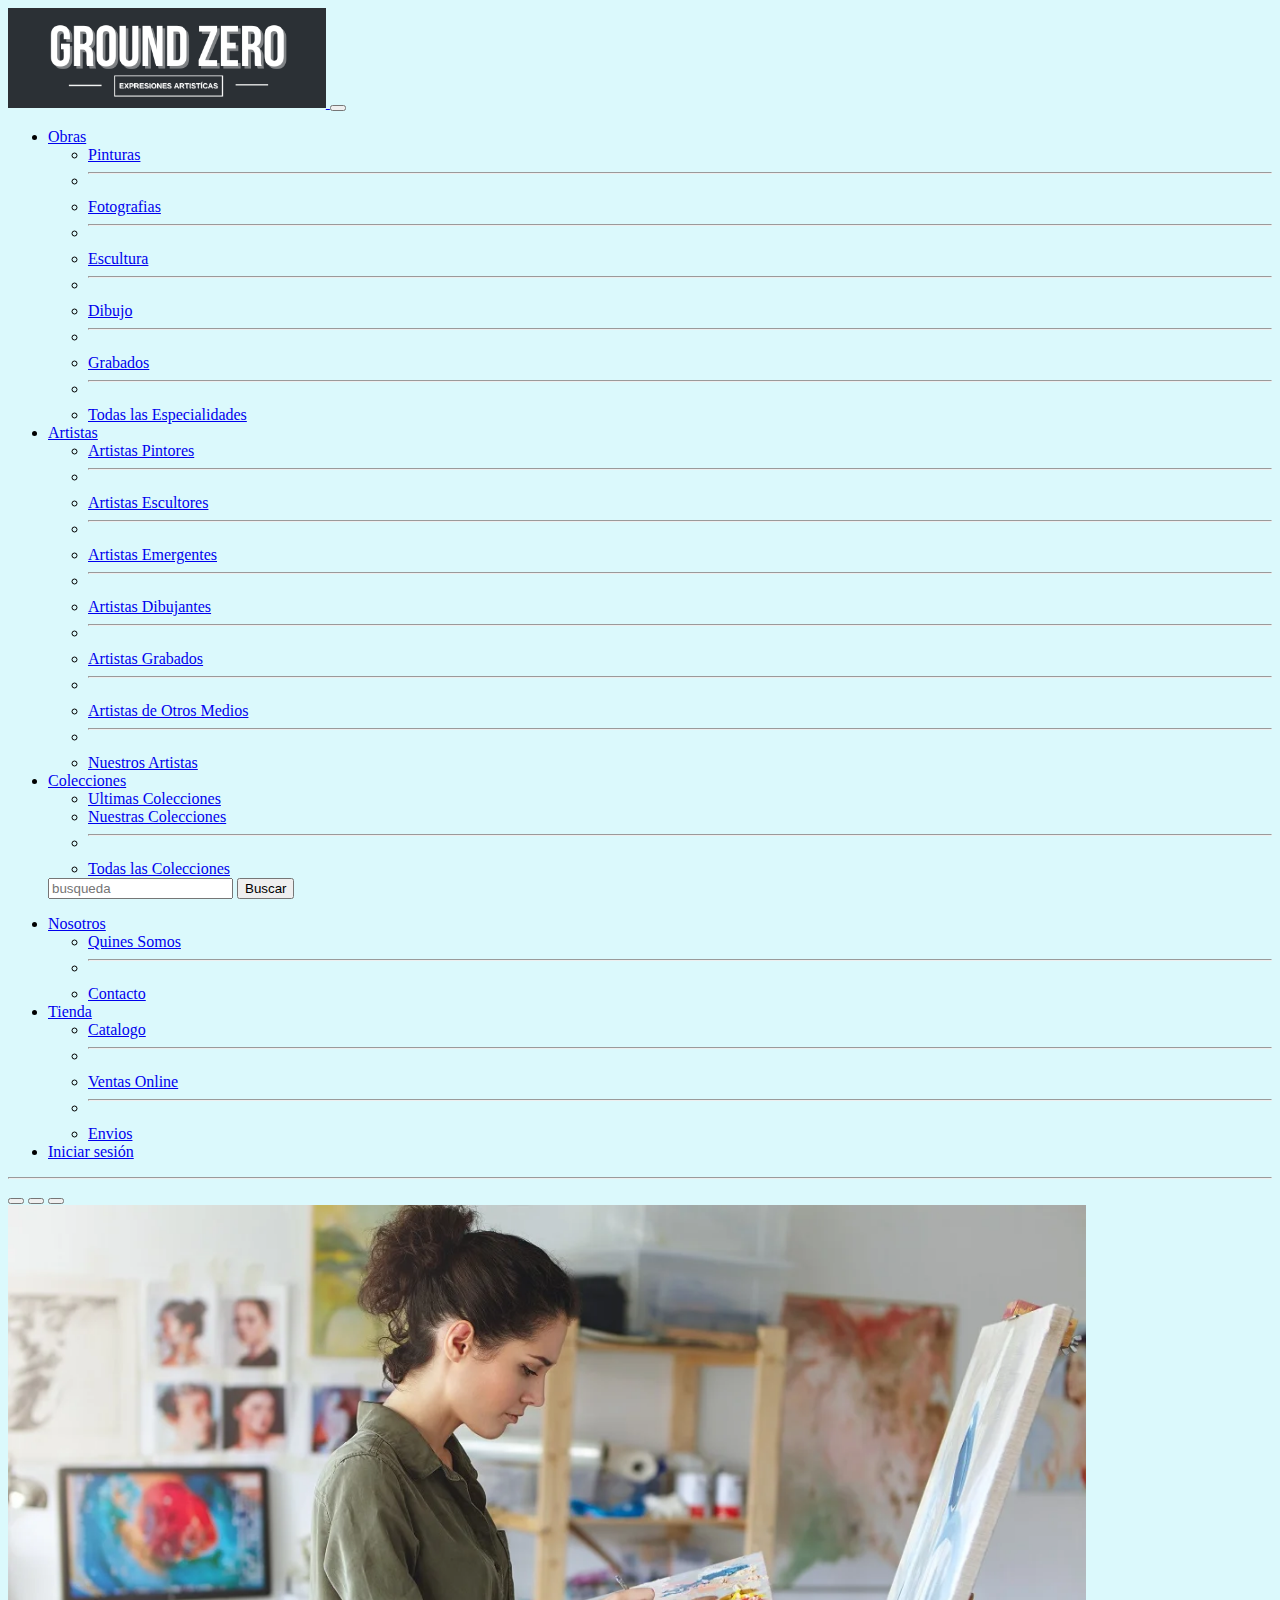
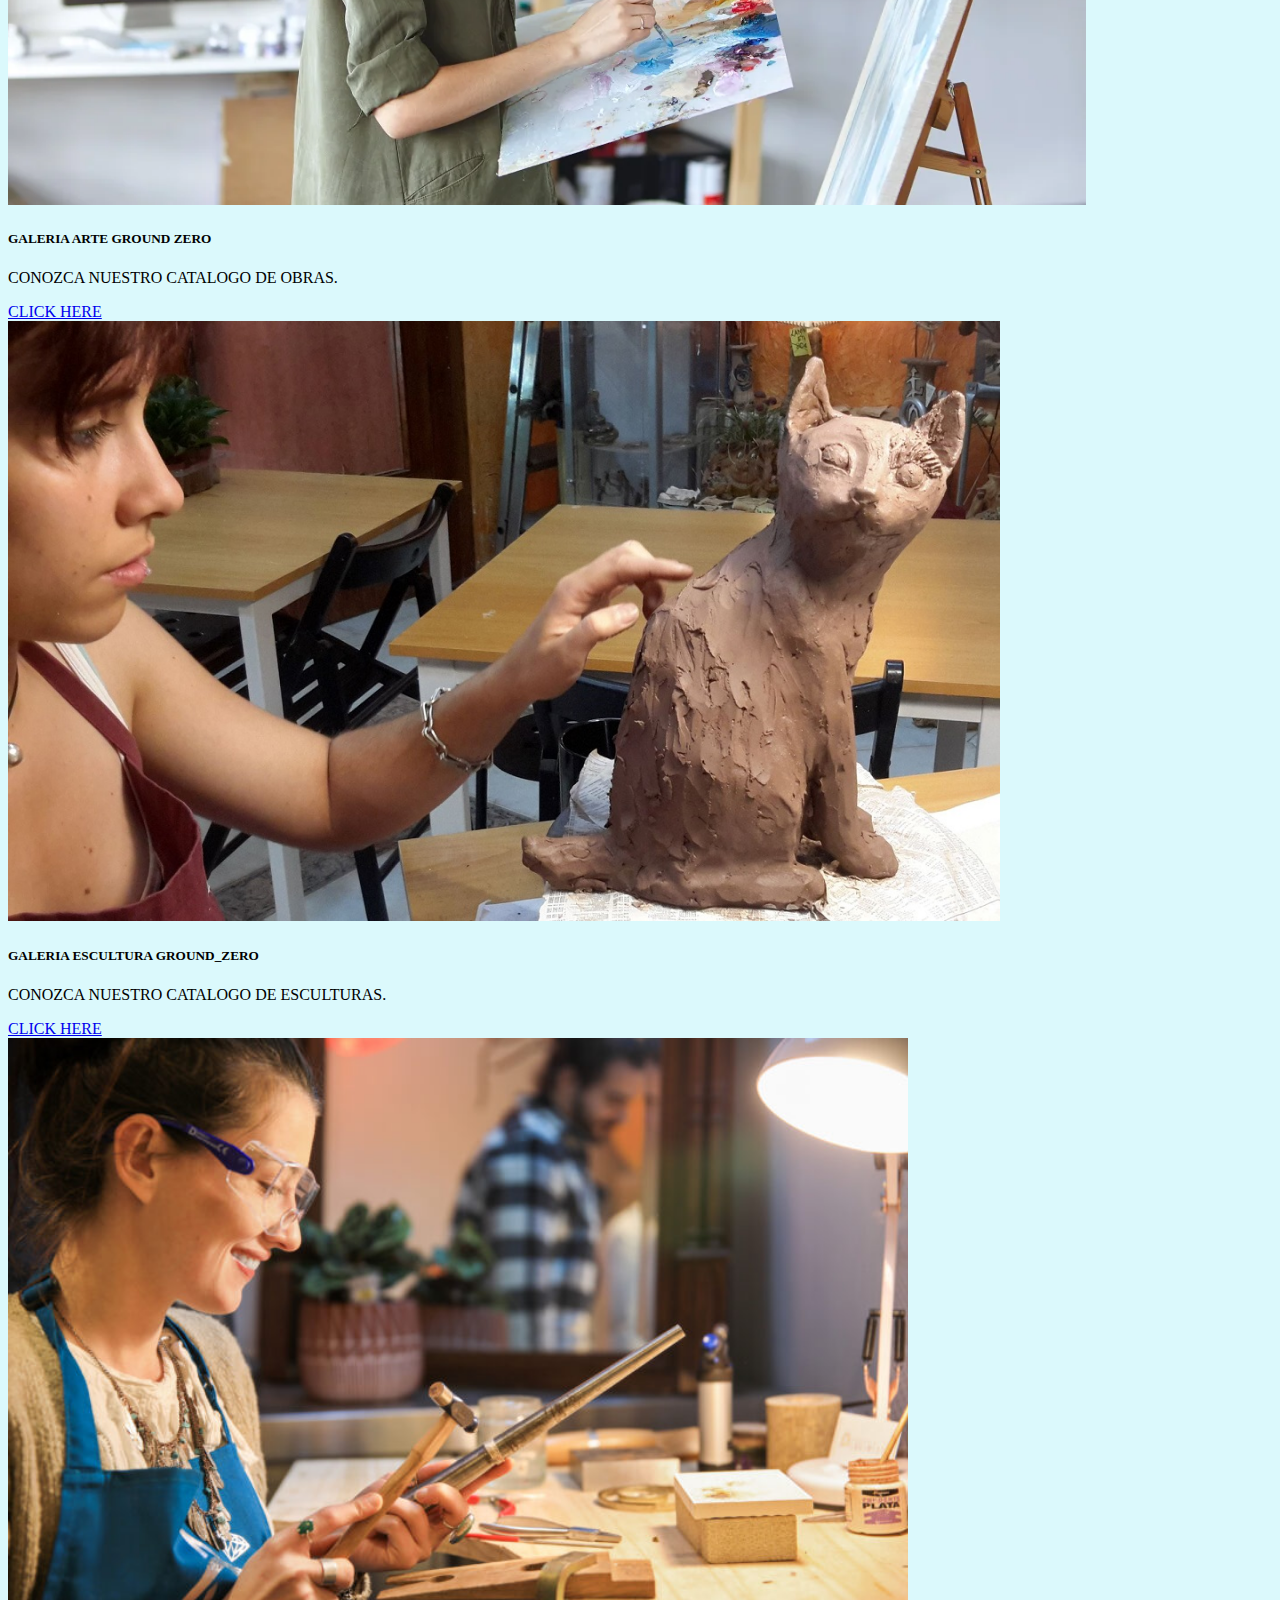
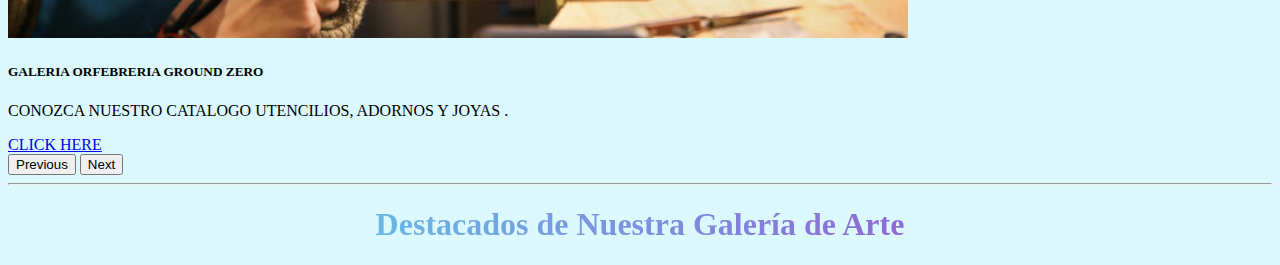
<file: index.html>
<!DOCTYPE html>
<html lang="es">
<head>
    <meta charset="UTF-8">
    <meta http-equiv="X-UA-Compatible" content="IE=edge">
    <meta name="viewport" content="width=device-width, initial-scale=1.0">
    <link href="https://cdn.jsdelivr.net/npm/bootstrap@5.3.0-alpha2/dist/css/bootstrap.min.css" rel="stylesheet"
        integrity="sha384-aFq/bzH65dt+w6FI2ooMVUpc+21e0SRygnTpmBvdBgSdnuTN7QbdgL+OapgHtvPp" crossorigin="anonymous">
        <link rel="stylesheet" href="./assets/Css/style.css">

    <title>Ground zero</title>
</head>

<body>
    <nav class="navbar navbar-expand-lg bg-body-tertiary" data-bs-theme="dark">
        <div class="container-fluid">
          <a class="navbar-brand" href="#">
            <img src="assets/img/GROUNDZERO.png" alt="" height="100px">
          </a>
          <button class="navbar-toggler" type="button" data-bs-toggle="collapse" data-bs-target="#navbarSupportedContent" aria-controls="navbarSupportedContent" aria-expanded="false" aria-label="Toggle navigation">
            <span class="navbar-toggler-icon"></span>
          </button>
          <div class="collapse navbar-collapse" id="navbarSupportedContent">
            <ul class="navbar-nav me-auto mb-2 mb-lg-0">
                <li class="nav-item dropdown">
                    <a class="nav-link dropdown-toggle" href="#" role="button" data-bs-toggle="dropdown" aria-expanded="false">
                      Obras
                    </a>
                    <ul class="dropdown-menu">
                      <li><a class="dropdown-item" href="#">Pinturas</a></li>
                      <li><hr class="dropdown-divider"></li>
                      <li><a class="dropdown-item" href="#">Fotografias</a></li>
                      <li><hr class="dropdown-divider"></li>
                      <li><a class="dropdown-item" href="#">Escultura</a></li>
                      <li><hr class="dropdown-divider"></li>
                      <li><a class="dropdown-item" href="#">Dibujo</a></li>
                      <li><hr class="dropdown-divider"></li>
                      <li><a class="dropdown-item" href="#">Grabados</a></li>
                      <li><hr class="dropdown-divider"></li>
                      <li><a class="dropdown-item" href="#">Todas las Especialidades </a></li>
                    </ul>
                  </li>
          
                  <li class="nav-item dropdown">
                    <a class="nav-link dropdown-toggle" href="#" role="button" data-bs-toggle="dropdown" aria-expanded="false">
                      Artistas
                    </a>
                    <ul class="dropdown-menu">
                      <li><a class="dropdown-item" href="#">Artistas Pintores</a></li>
                      <li><hr class="dropdown-divider"></li>
                      <li><a class="dropdown-item" href="#">Artistas Escultores</a></li>
                      <li><hr class="dropdown-divider"></li>
                      <li><a class="dropdown-item" href="#">Artistas Emergentes</a></li>
                      <li><hr class="dropdown-divider"></li>
                      <li><a class="dropdown-item" href="#">Artistas Dibujantes</a></li>
                      <li><hr class="dropdown-divider"></li>
                      <li><a class="dropdown-item" href="#">Artistas Grabados</a></li>
                      <li><hr class="dropdown-divider"></li>
                      <li><a class="dropdown-item" href="#">Artistas de Otros Medios</a></li>
                      <li><hr class="dropdown-divider"></li>
                      <li><a class="dropdown-item" href="#">Nuestros Artistas</a></li>
                      
                    </ul>
                  </li>
          
                  <li class="medio dropdown">
                    <a class="nav-link dropdown-toggle" href="#" role="button" data-bs-toggle="dropdown" aria-expanded="false">
                      Colecciones
                    </a>
                    <ul class="dropdown-menu">
                      <li><a class="dropdown-item" href="#">Ultimas Colecciones</a></li>
                      <li><a class="dropdown-item" href="#">Nuestras Colecciones</a></li>
                      <li><hr class="dropdown-divider"></li>
                      <li><a class="dropdown-item" href="#">Todas las Colecciones</a></li>
                    </ul>
                  </li>
                  <form class="d-flex" role="buscar">
                    <input class="form-control me-2" type="search" placeholder="busqueda" aria-label="Search">
                    <button class="btn btn-outline-success" type="submit">Buscar</button>
                  </form>
          
            </ul>
            <ul class="navbar-nav ml-auto mb-2 mb-lg-0">
                <li class="medio dropdown">
                    <a class="nav-link dropdown-toggle" href="#" role="button" data-bs-toggle="dropdown" aria-expanded="false">
                      Nosotros
                    </a>
                    <ul class="dropdown-menu">
                      <li><a class="dropdown-item" href="#">Quines Somos</a></li>
                      <li><hr class="dropdown-divider"></li>
                      <li><a class="dropdown-item" href="#">Contacto</a></li>
                    </ul>
                  </li>
                  <li class="medio dropdown">
                    <a class="nav-link dropdown-toggle" href="#" role="button" data-bs-toggle="dropdown" aria-expanded="false">
                       Tienda
                    </a>
                    <ul class="dropdown-menu">
                      <li><a class="dropdown-item" href="#">Catalogo</a></li>
                      <li><hr class="dropdown-divider"></li>
                      <li><a class="dropdown-item" href="#">Ventas Online</a></li>
                      <li><hr class="dropdown-divider"></li>
                      <li><a class="dropdown-item" href="#">Envios</a></li>
                    </ul>
                  </li>
                  <li class="nav-item">
                    <a class="nav-link" href="iniciosession.html">Iniciar sesión</a>
                  </li>
              </ul>
          </div>
        </div>
      </nav>
      <hr>
      <div id="carouselExampleDark" class="carousel carousel-dark slide">
        <div class="carousel-indicators">
          <button type="button" data-bs-target="#carouselExampleDark" data-bs-slide-to="0" class="active" aria-current="true" aria-label="Slide 1"></button>
          <button type="button" data-bs-target="#carouselExampleDark" data-bs-slide-to="1" aria-label="Slide 2"></button>
          <button type="button" data-bs-target="#carouselExampleDark" data-bs-slide-to="2" aria-label="Slide 3"></button>
        </div>
        <div class="carousel-inner">
          <div class="carousel-item active" data-bs-interval="10000">
            <img src="assets/img/Redes-sociales-para-artistas-6.webp" class="d-block w-100" alt="..." height="600px">
            <div class="carousel-caption d-none d-md-block">
              <h5>GALERIA ARTE  GROUND ZERO</h5>
              <p>CONOZCA NUESTRO CATALOGO DE OBRAS.</p>
              <li class="nav-item">
                <a class="nav-link" href="#">CLICK HERE</a>
              </li>
            </div>
          </div>
          <div class="carousel-item" data-bs-interval="2000">
            <img src="assets/img/Modelado de esculturas en arcilla.jpg" class="d-block w-100" alt="..." height="600px">
            <div class="carousel-caption d-none d-md-block" >
              <h5>GALERIA ESCULTURA GROUND_ZERO</h5>
              <p>CONOZCA NUESTRO CATALOGO DE ESCULTURAS.</p>
              <li class="nav-item">
                <a class="nav-link" href="#">CLICK HERE</a>
              </li>
            </div>
          </div>
          <div class="carousel-item">
            <img src="assets/img/toulouse-wadi-faubre-bijoux-4-1-768x512.jpg" class="d-block w-100" alt="..."height="600px">
            <div class="carousel-caption d-none d-md-block">
              <h5>GALERIA ORFEBRERIA GROUND ZERO</h5>
              <p>CONOZCA NUESTRO CATALOGO UTENCILIOS, ADORNOS Y JOYAS .</p>
              <li class="nav-item">
                <a class="nav-link" href="#">CLICK HERE</a>
              </li>
            </div>
          </div>
        </div>
        <button class="carousel-control-prev" type="button" data-bs-target="#carouselExampleDark" data-bs-slide="prev">
          <span class="carousel-control-prev-icon" aria-hidden="true"></span>
          <span class="visually-hidden">Previous</span>
        </button>
        <button class="carousel-control-next" type="button" data-bs-target="#carouselExampleDark" data-bs-slide="next">
          <span class="carousel-control-next-icon" aria-hidden="true"></span>
          <span class="visually-hidden">Next</span>
        </button>
      </div>
      <hr>
      <section class="contenedor">
          <h1 class="textoabajo">Destacados de Nuestra Galería de Arte</h1>
        </section>
      





    <script src="https://cdn.jsdelivr.net/npm/bootstrap@5.3.0-alpha2/dist/js/bootstrap.bundle.min.js"
        integrity="sha384-qKXV1j0HvMUeCBQ+QVp7JcfGl760yU08IQ+GpUo5hlbpg51QRiuqHAJz8+BrxE/N"
        crossorigin="anonymous"></script>
</body>

</html>
</file>
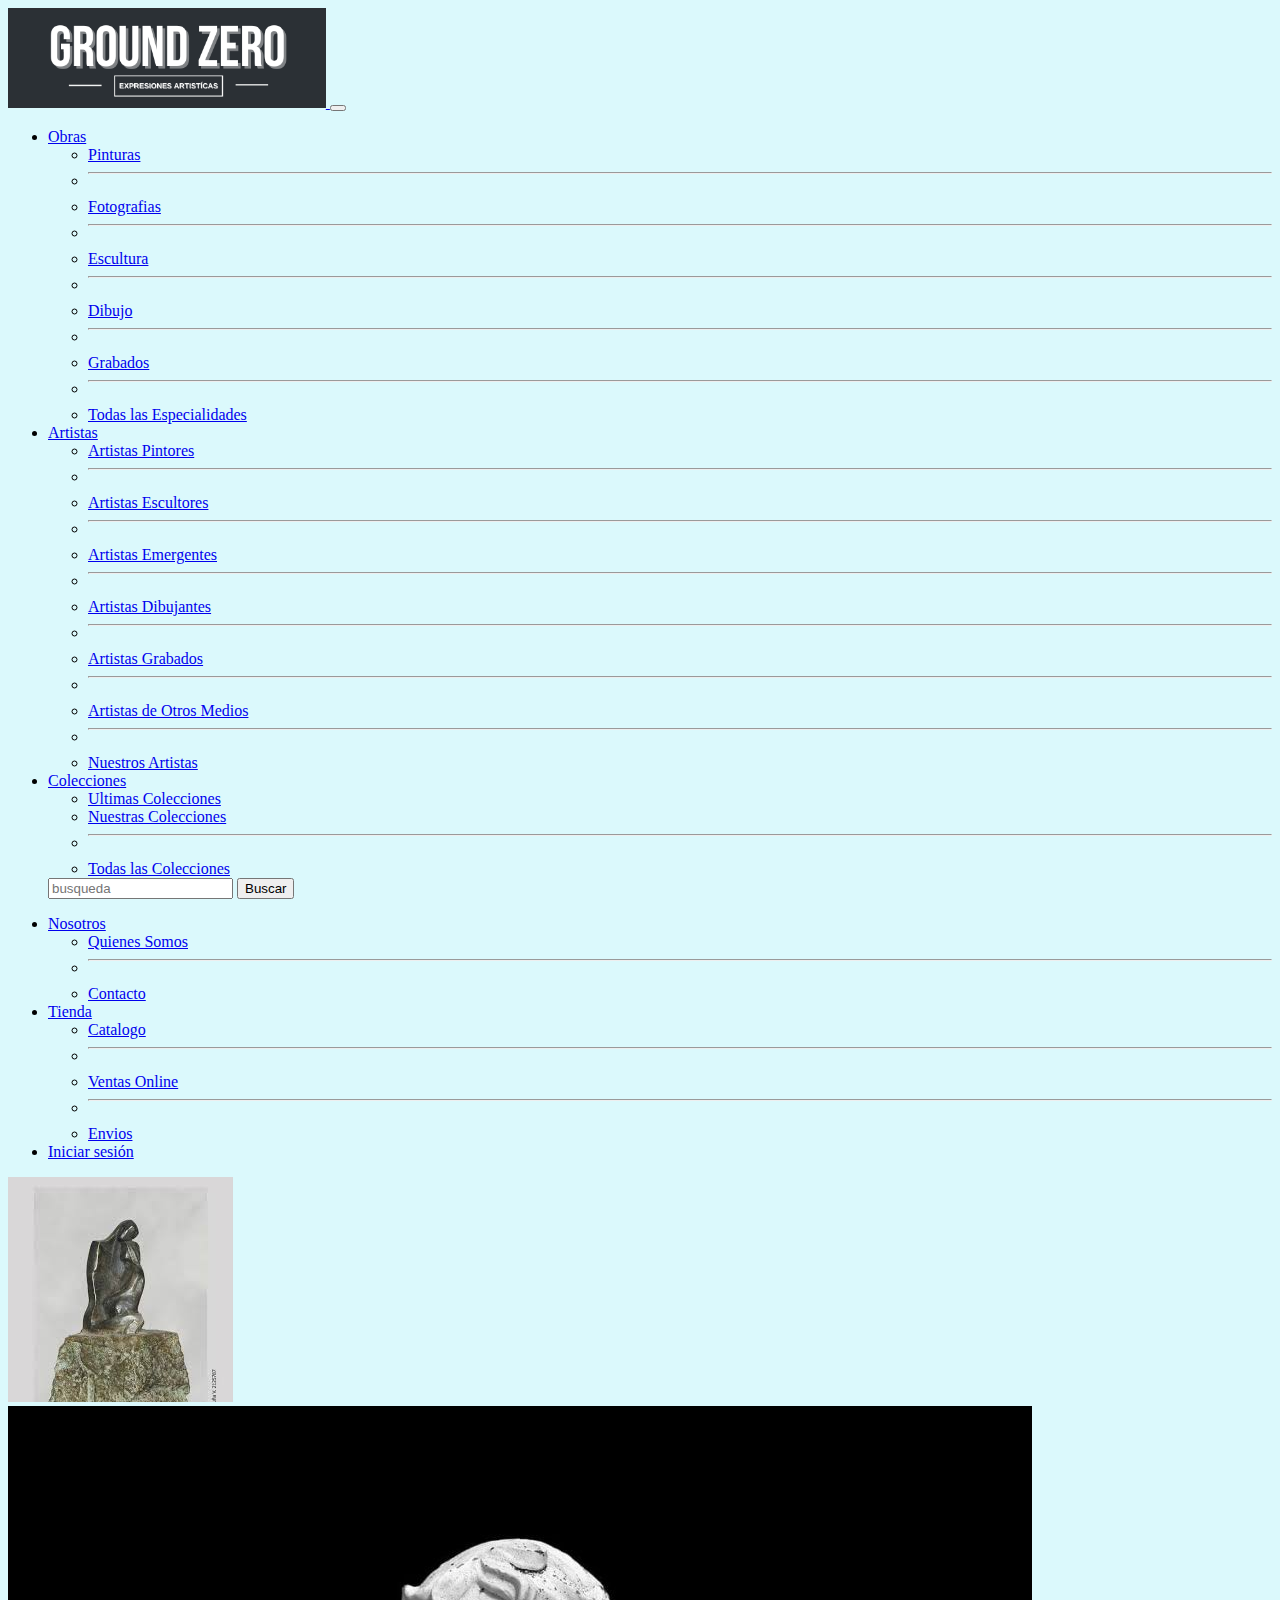
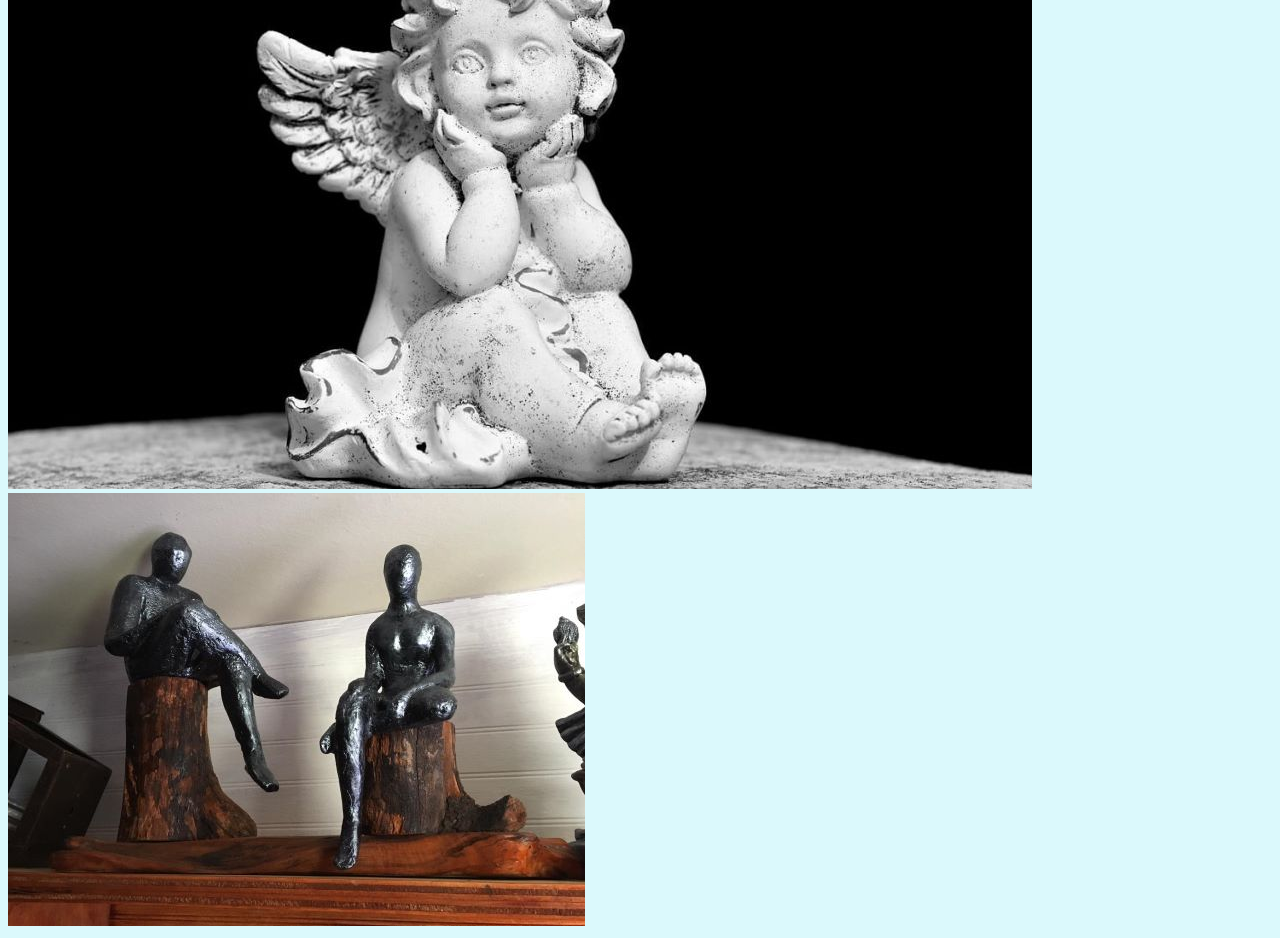
<file: esculturas.html>
<!DOCTYPE html>
<html lang="es">
<head>
    <meta charset="UTF-8">
    <meta http-equiv="X-UA-Compatible" content="IE=edge">
    <meta name="viewport" content="width=device-width, initial-scale=1.0">
    <link href="https://cdn.jsdelivr.net/npm/bootstrap@5.3.0-alpha2/dist/css/bootstrap.min.css" rel="stylesheet"
        integrity="sha384-aFq/bzH65dt+w6FI2ooMVUpc+21e0SRygnTpmBvdBgSdnuTN7QbdgL+OapgHtvPp" crossorigin="anonymous">
        <link rel="stylesheet" href="./assets/Css/style.css">
        
        
        <title>Ground zero</title>
      </head>

<body>
    <nav class="navbar navbar-expand-lg bg-body-tertiary" data-bs-theme="dark">
        <div class="container-fluid">
          <a class="navbar-brand" href="index.html">
            <img src="assets/img/GROUNDZERO.png" href="index.html" height="100px">
          </a>
          <button class="navbar-toggler" type="button" data-bs-toggle="collapse" data-bs-target="#navbarSupportedContent" aria-controls="navbarSupportedContent" aria-expanded="false" aria-label="Toggle navigation">
            <span class="navbar-toggler-icon"></span>
          </button>
          <div class="collapse navbar-collapse" id="navbarSupportedContent">
            <ul class="navbar-nav me-auto mb-2 mb-lg-0">
                <li class="nav-item dropdown">
                    <a class="nav-link dropdown-toggle" href="#" role="button" data-bs-toggle="dropdown" aria-expanded="false">
                      Obras
                    </a>
                    <ul class="dropdown-menu">
                      <li><a class="dropdown-item" href="#">Pinturas</a></li>
                      <li><hr class="dropdown-divider"></li>
                      <li><a class="dropdown-item" href="#">Fotografias</a></li>
                      <li><hr class="dropdown-divider"></li>
                      <li><a class="dropdown-item" href="#">Escultura</a></li>
                      <li><hr class="dropdown-divider"></li>
                      <li><a class="dropdown-item" href="#">Dibujo</a></li>
                      <li><hr class="dropdown-divider"></li>
                      <li><a class="dropdown-item" href="#">Grabados</a></li>
                      <li><hr class="dropdown-divider"></li>
                      <li><a class="dropdown-item" href="#">Todas las Especialidades </a></li>
                    </ul>
                  </li>
          
                  <li class="nav-item dropdown">
                    <a class="nav-link dropdown-toggle" href="#" role="button" data-bs-toggle="dropdown" aria-expanded="false">
                      Artistas
                    </a>
                    <ul class="dropdown-menu">
                      <li><a class="dropdown-item" href="#">Artistas Pintores</a></li>
                      <li><hr class="dropdown-divider"></li>
                      <li><a class="dropdown-item" href="#">Artistas Escultores</a></li>
                      <li><hr class="dropdown-divider"></li>
                      <li><a class="dropdown-item" href="#">Artistas Emergentes</a></li>
                      <li><hr class="dropdown-divider"></li>
                      <li><a class="dropdown-item" href="#">Artistas Dibujantes</a></li>
                      <li><hr class="dropdown-divider"></li>
                      <li><a class="dropdown-item" href="#">Artistas Grabados</a></li>
                      <li><hr class="dropdown-divider"></li>
                      <li><a class="dropdown-item" href="#">Artistas de Otros Medios</a></li>
                      <li><hr class="dropdown-divider"></li>
                      <li><a class="dropdown-item" href="#">Nuestros Artistas</a></li>
                      
                    </ul>
                  </li>
          
                  <li class="medio dropdown">
                    <a class="nav-link dropdown-toggle" href="#" role="button" data-bs-toggle="dropdown" aria-expanded="false">
                      Colecciones
                    </a>
                    <ul class="dropdown-menu">
                      <li><a class="dropdown-item" href="#">Ultimas Colecciones</a></li>
                      <li><a class="dropdown-item" href="#">Nuestras Colecciones</a></li>
                      <li><hr class="dropdown-divider"></li>
                      <li><a class="dropdown-item" href="#">Todas las Colecciones</a></li>
                    </ul>
                  </li>
                  <form class="d-flex" role="buscar">
                    <input class="form-control me-2" type="search" placeholder="busqueda" aria-label="Search">
                    <button class="btn btn-outline-success" type="submit">Buscar</button>
                  </form>
          
            </ul>
            <ul class="navbar-nav ml-auto mb-2 mb-lg-0">
                <li class="medio dropdown">
                    <a class="nav-link dropdown-toggle" href="#" role="button" data-bs-toggle="dropdown" aria-expanded="false">
                      Nosotros
                    </a>
                    <ul class="dropdown-menu">
                      <li><a class="dropdown-item" href="#">Quienes Somos</a></li>
                      <li><hr class="dropdown-divider"></li>
                      <li><a class="dropdown-item" href="formulario.html">Contacto</a></li>
                    </ul>
                  </li>
                  <li class="medio dropdown">
                    <a class="nav-link dropdown-toggle" href="#" role="button" data-bs-toggle="dropdown" aria-expanded="false">
                       Tienda
                    </a>
                    <ul class="dropdown-menu">
                      <li><a class="dropdown-item" href="#">Catalogo</a></li>
                      <li><hr class="dropdown-divider"></li>
                      <li><a class="dropdown-item" href="#">Ventas Online</a></li>
                      <li><hr class="dropdown-divider"></li>
                      <li><a class="dropdown-item" href="#">Envios</a></li>
                    </ul>
                  </li>
                  <li class="nav-item">
                    <a class="nav-link" href="iniciosession.html">Iniciar sesión</a>
                  </li>
              </ul>
          </div>
        </div>
      </nav>


      <div class="container">
        <div class="row row-cols-1 row-cols-md-3 g-4">
          <div class="col">
            <div class="card h-100">
              <img src="assets/img/e1.jpg" class="card-img-top" alt="...">
              <div class="card-body">

                
              </div>
            </div>
          </div>
          <div class="col">
            <div class="card h-100">
              <img src="assets/img/e2.jpg" class="card-img-top" alt="...">
              <div class="card-body">
              
              </div>
            </div>
          </div>
          <div class="col">
            <div class="card h-100">
              <img src="assets/img/e3.jpg" class="card-img-top" alt="...">
              <div class="card-body">



    <script src="https://cdn.jsdelivr.net/npm/bootstrap@5.3.0-alpha2/dist/js/bootstrap.bundle.min.js"
        integrity="sha384-qKXV1j0HvMUeCBQ+QVp7JcfGl760yU08IQ+GpUo5hlbpg51QRiuqHAJz8+BrxE/N"
        crossorigin="anonymous"></script>
       
</body>

</html>
</file>
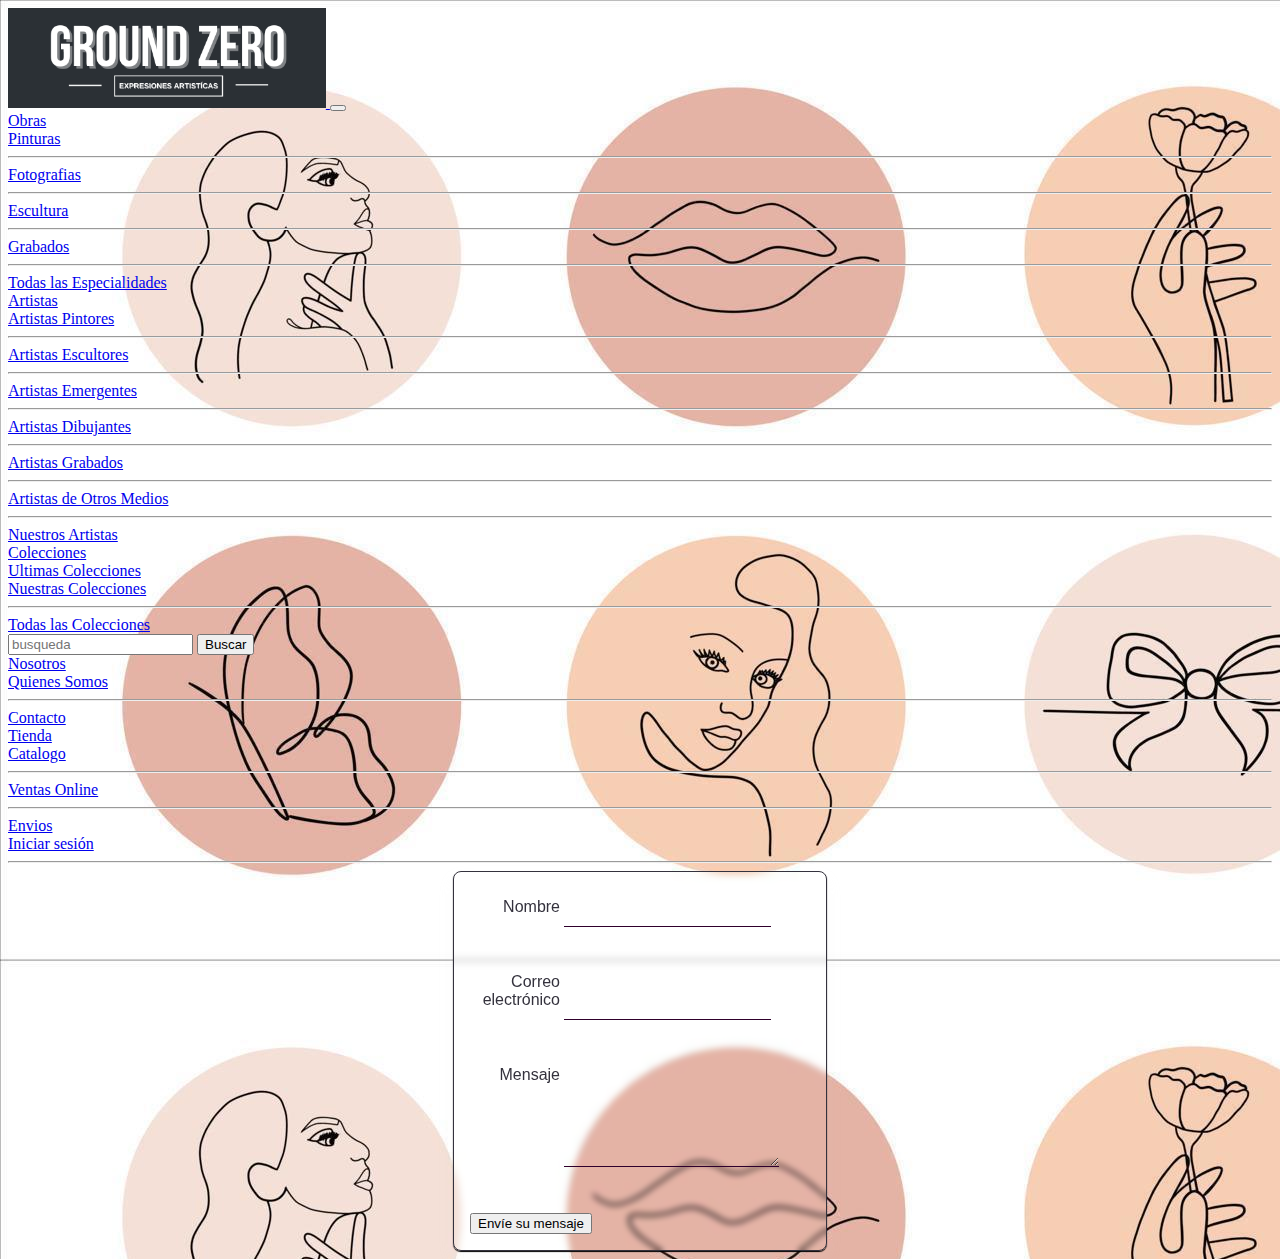
<file: formulario.html>
<!DOCTYPE html>
<html lang="es">
<head>
    <meta charset="UTF-8">
    <meta http-equiv="X-UA-Compatible" content="IE=edge">
    <meta name="viewport" content="width=device-width, initial-scale=1.0">
    <link href="https://cdn.jsdelivr.net/npm/bootstrap@5.3.0-alpha2/dist/css/bootstrap.min.css" rel="stylesheet"
        integrity="sha384-aFq/bzH65dt+w6FI2ooMVUpc+21e0SRygnTpmBvdBgSdnuTN7QbdgL+OapgHtvPp" crossorigin="anonymous">
        <link rel="stylesheet" href="./assets/Css/form.css">

    <title>Ground zero</title>
</head>

<body class="fondo">
    <nav class="navbar navbar-expand-lg bg-body-tertiary" data-bs-theme="dark">
        <div class="container-fluid">
          <a class="navbar-brand" href="index.html">
            <img src="assets/img/GROUNDZERO.png" href="index.html" height="100px">
          </a>
          <button class="navbar-toggler" type="button" data-bs-toggle="collapse" data-bs-target="#navbarSupportedContent" aria-controls="navbarSupportedContent" aria-expanded="false" aria-label="Toggle navigation">
            <span class="navbar-toggler-icon"></span>
          </button>
          <div class="collapse navbar-collapse" id="navbarSupportedContent">
            <ul class="navbar-nav me-auto mb-2 mb-lg-0">
                <li class="nav-item dropdown">
                    <a class="nav-link dropdown-toggle" href="#" role="button" data-bs-toggle="dropdown" aria-expanded="false">
                      Obras
                    </a>
                    <ul class="dropdown-menu">
                      <li><a class="dropdown-item" href="#">Pinturas</a></li>
                      <li><hr class="dropdown-divider"></li>
                      <li><a class="dropdown-item" href="#">Fotografias</a></li>
                      <li><hr class="dropdown-divider"></li>
                      <li><a class="dropdown-item" href="#">Escultura</a></li>
                      <li><hr class="dropdown-divider"></li>
                      <li><a class="dropdown-item" href="#">Grabados</a></li>
                      <li><hr class="dropdown-divider"></li>
                      <li><a class="dropdown-item" href="#">Todas las Especialidades </a></li>
                    </ul>
                  </li>
          
                  <li class="nav-item dropdown">
                    <a class="nav-link dropdown-toggle" href="#" role="button" data-bs-toggle="dropdown" aria-expanded="false">
                      Artistas
                    </a>
                    <ul class="dropdown-menu">
                      <li><a class="dropdown-item" href="#">Artistas Pintores</a></li>
                      <li><hr class="dropdown-divider"></li>
                      <li><a class="dropdown-item" href="#">Artistas Escultores</a></li>
                      <li><hr class="dropdown-divider"></li>
                      <li><a class="dropdown-item" href="#">Artistas Emergentes</a></li>
                      <li><hr class="dropdown-divider"></li>
                      <li><a class="dropdown-item" href="#">Artistas Dibujantes</a></li>
                      <li><hr class="dropdown-divider"></li>
                      <li><a class="dropdown-item" href="#">Artistas Grabados</a></li>
                      <li><hr class="dropdown-divider"></li>
                      <li><a class="dropdown-item" href="#">Artistas de Otros Medios</a></li>
                      <li><hr class="dropdown-divider"></li>
                      <li><a class="dropdown-item" href="#">Nuestros Artistas</a></li>
                      
                    </ul>
                  </li>
          
                  <li class="medio dropdown">
                    <a class="nav-link dropdown-toggle" href="#" role="button" data-bs-toggle="dropdown" aria-expanded="false">
                      Colecciones
                    </a>
                    <ul class="dropdown-menu">
                      <li><a class="dropdown-item" href="#">Ultimas Colecciones</a></li>
                      <li><a class="dropdown-item" href="#">Nuestras Colecciones</a></li>
                      <li><hr class="dropdown-divider"></li>
                      <li><a class="dropdown-item" href="#">Todas las Colecciones</a></li>
                    </ul>
                  </li>
                  <form class="d-flex" role="buscar">
                    <input class="form-control me-2" type="search" placeholder="busqueda" aria-label="Search">
                    <button class="btn btn-outline-success" type="submit">Buscar</button>
                  </form>
          
            </ul>
            <ul class="navbar-nav ml-auto mb-2 mb-lg-0">
                <li class="medio dropdown">
                    <a class="nav-link dropdown-toggle" href="#" role="button" data-bs-toggle="dropdown" aria-expanded="false">
                      Nosotros
                    </a>
                    <ul class="dropdown-menu">
                      <li><a class="dropdown-item" href="#">Quienes Somos</a></li>
                      <li><hr class="dropdown-divider"></li>
                      <li><a class="dropdown-item" href="#">Contacto</a></li>
                    </ul>
                  </li>
                  <li class="medio dropdown">
                    <a class="nav-link dropdown-toggle" href="#" role="button" data-bs-toggle="dropdown" aria-expanded="false">
                       Tienda
                    </a>
                    <ul class="dropdown-menu">
                      <li><a class="dropdown-item" href="#">Catalogo</a></li>
                      <li><hr class="dropdown-divider"></li>
                      <li><a class="dropdown-item" href="#">Ventas Online</a></li>
                      <li><hr class="dropdown-divider"></li>
                      <li><a class="dropdown-item" href="#">Envios</a></li>
                    </ul>
                  </li>
                  <li class="nav-item">
                    <a class="nav-link" href="iniciosession.html">Iniciar sesión</a>
                  </li>
              </ul>
          </div>
        </div>
      </nav>
      <hr>

      <form action="/my-handling-form-page" method="post" class="formcontacto">
        <ul>
         <li class="nombre">
           <label for="name">Nombre</label>
           <input type="text" class="estilo" id="name" name="user_name" />
         </li>
         <li class="correo">
           <label for="mail">Correo electrónico</label>
           <input type="email" class="estilo" id="mail" name="user_email" />
         </li>
         <li class="mensaje">
           <label for="msg">Mensaje</label>
           <textarea id="msg" class="estilo" name="user_message"></textarea>
         </li>
         <li class="boton">
            <button type="submit" class="boton">Envíe su mensaje</button>
          </li>
          
           





    <script src="https://cdn.jsdelivr.net/npm/bootstrap@5.3.0-alpha2/dist/js/bootstrap.bundle.min.js"
        integrity="sha384-qKXV1j0HvMUeCBQ+QVp7JcfGl760yU08IQ+GpUo5hlbpg51QRiuqHAJz8+BrxE/N"
        crossorigin="anonymous"></script>
</body>

</html>
</file>
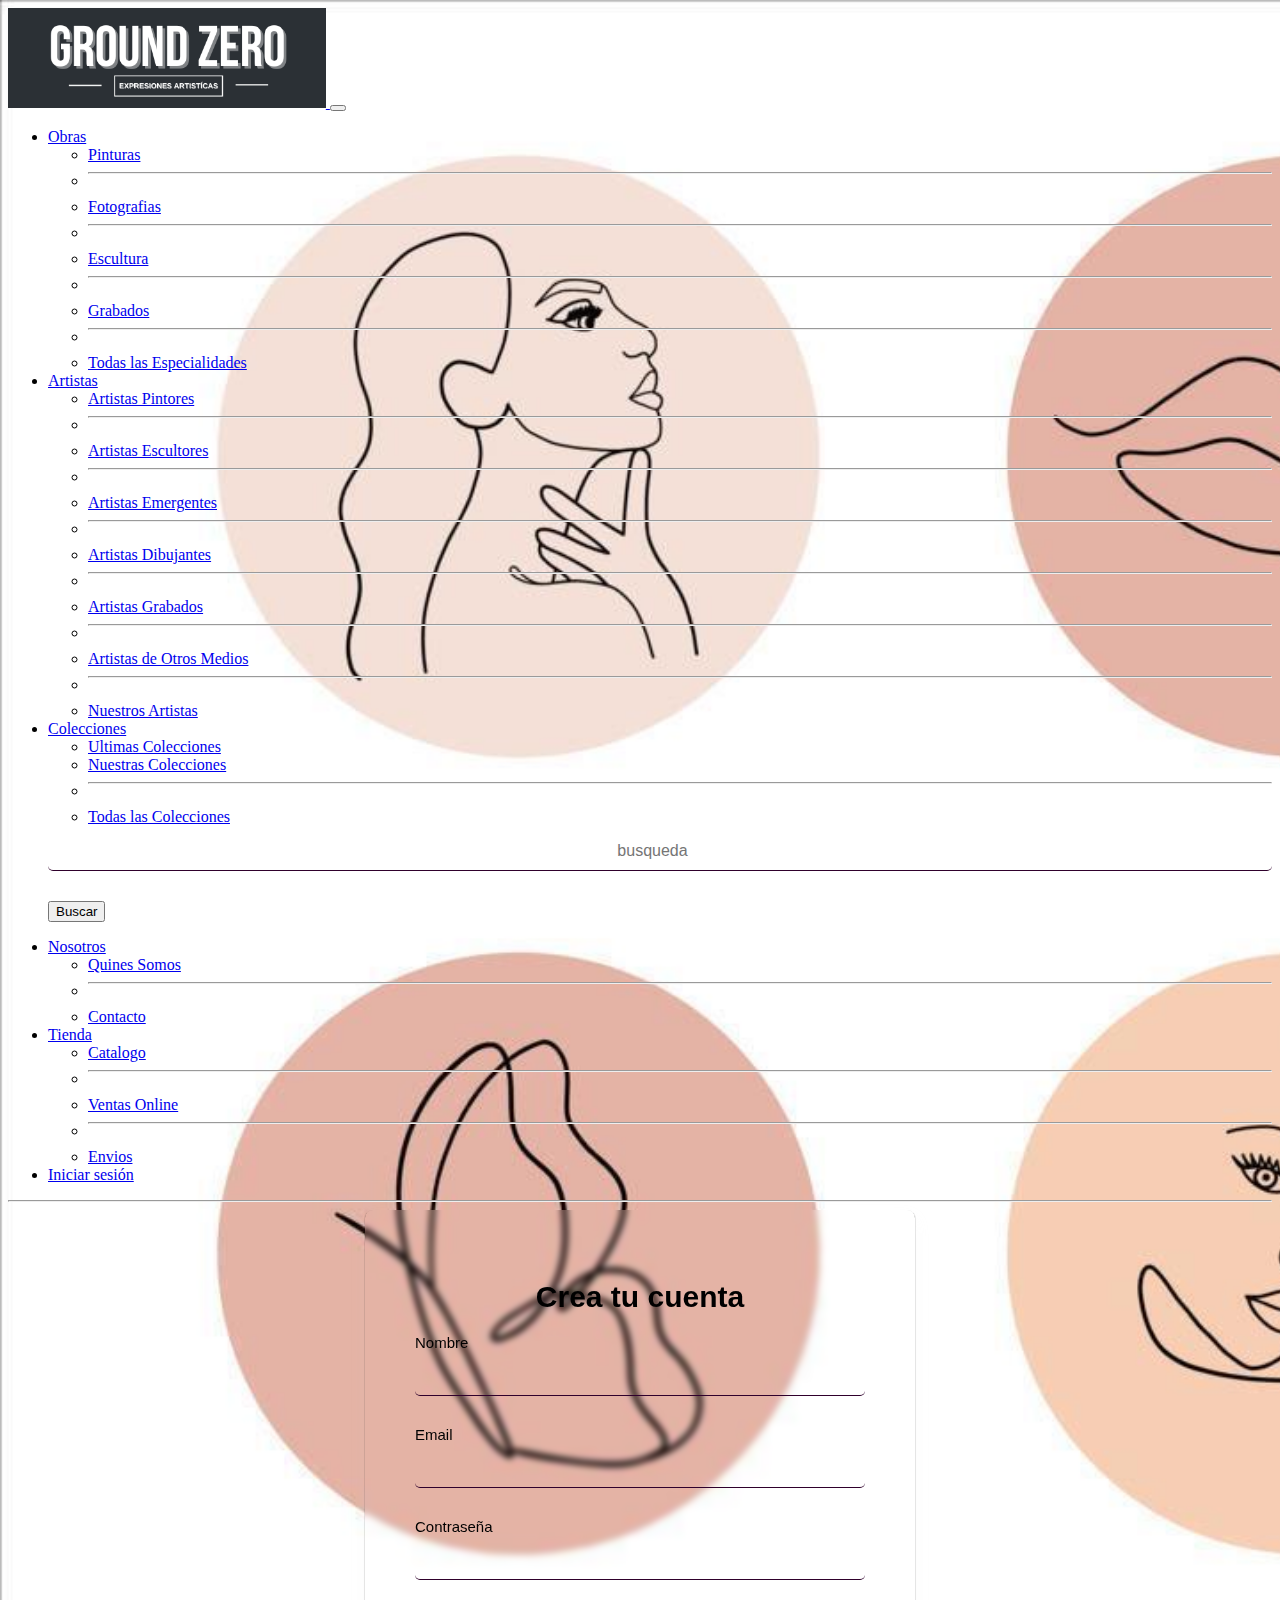
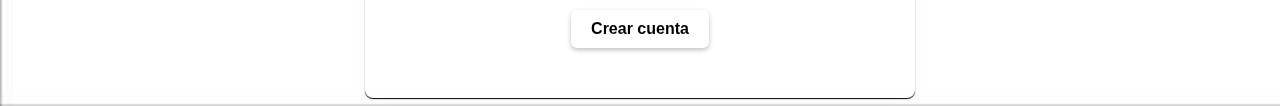
<file: registro.html>
<!DOCTYPE html>
<html lang="es">
<head>
    <meta charset="UTF-8">
    <meta http-equiv="X-UA-Compatible" content="IE=edge">
    <meta name="viewport" content="width=device-width, initial-scale=1.0">
    <title>Ground Zero</title>
    <link href="https://cdn.jsdelivr.net/npm/bootstrap@5.3.0-alpha2/dist/css/bootstrap.min.css" rel="stylesheet" integrity="sha384-aFq/bzH65dt+w6FI2ooMVUpc+21e0SRygnTpmBvdBgSdnuTN7QbdgL+OapgHtvPp" crossorigin="anonymous">
    <link rel="stylesheet" href="assets/Css/resgistro.css">
</head>
<body class="fondo">
  <nav class="navbar navbar-expand-lg bg-body-tertiary" data-bs-theme="dark">
    <div class="container-fluid">
      <a class="navbar-brand" href="index.html">
        <img src="assets/img/GROUNDZERO.png" alt="" height="100px">
      </a>
      <button class="navbar-toggler" type="button" data-bs-toggle="collapse" data-bs-target="#navbarSupportedContent" aria-controls="navbarSupportedContent" aria-expanded="false" aria-label="Toggle navigation">
        <span class="navbar-toggler-icon"></span>
      </button>
      <div class="collapse navbar-collapse" id="navbarSupportedContent">
        <ul class="navbar-nav me-auto mb-2 mb-lg-0">
            <li class="nav-item dropdown">
                <a class="nav-link dropdown-toggle" href="#" role="button" data-bs-toggle="dropdown" aria-expanded="false">
                  Obras
                </a>
                <ul class="dropdown-menu">
                  <li><a class="dropdown-item" href="#">Pinturas</a></li>
                  <li><hr class="dropdown-divider"></li>
                  <li><a class="dropdown-item" href="#">Fotografias</a></li>
                  <li><hr class="dropdown-divider"></li>
                  <li><a class="dropdown-item" href="#">Escultura</a></li>
                  <li><hr class="dropdown-divider"></li>
                  <li><a class="dropdown-item" href="#">Grabados</a></li>
                  <li><hr class="dropdown-divider"></li>
                  <li><a class="dropdown-item" href="#">Todas las Especialidades </a></li>
                </ul>
              </li>
      
              <li class="nav-item dropdown">
                <a class="nav-link dropdown-toggle" href="#" role="button" data-bs-toggle="dropdown" aria-expanded="false">
                  Artistas
                </a>
                <ul class="dropdown-menu">
                  <li><a class="dropdown-item" href="#">Artistas Pintores</a></li>
                  <li><hr class="dropdown-divider"></li>
                  <li><a class="dropdown-item" href="#">Artistas Escultores</a></li>
                  <li><hr class="dropdown-divider"></li>
                  <li><a class="dropdown-item" href="#">Artistas Emergentes</a></li>
                  <li><hr class="dropdown-divider"></li>
                  <li><a class="dropdown-item" href="#">Artistas Dibujantes</a></li>
                  <li><hr class="dropdown-divider"></li>
                  <li><a class="dropdown-item" href="#">Artistas Grabados</a></li>
                  <li><hr class="dropdown-divider"></li>
                  <li><a class="dropdown-item" href="#">Artistas de Otros Medios</a></li>
                  <li><hr class="dropdown-divider"></li>
                  <li><a class="dropdown-item" href="#">Nuestros Artistas</a></li>
                  
                </ul>
              </li>
      
              <li class="medio dropdown">
                <a class="nav-link dropdown-toggle" href="#" role="button" data-bs-toggle="dropdown" aria-expanded="false">
                  Colecciones
                </a>
                <ul class="dropdown-menu">
                  <li><a class="dropdown-item" href="#">Ultimas Colecciones</a></li>
                  <li><a class="dropdown-item" href="#">Nuestras Colecciones</a></li>
                  <li><hr class="dropdown-divider"></li>
                  <li><a class="dropdown-item" href="#">Todas las Colecciones</a></li>
                </ul>
              </li>
              <form class="d-flex" role="buscar">
                <input class="form-control me-2" type="search" placeholder="busqueda" aria-label="Search">
                <button class="btn btn-outline-success" type="submit">Buscar</button>
              </form>
      
        </ul>
        <ul class="navbar-nav ml-auto mb-2 mb-lg-0">
            <li class="medio dropdown">
                <a class="nav-link dropdown-toggle" href="#" role="button" data-bs-toggle="dropdown" aria-expanded="false">
                  Nosotros
                </a>
                <ul class="dropdown-menu">
                  <li><a class="dropdown-item" href="#">Quines Somos</a></li>
                  <li><hr class="dropdown-divider"></li>
                  <li><a class="dropdown-item" href="formulario.html">Contacto</a></li>
                </ul>
              </li>
              <li class="medio dropdown">
                <a class="nav-link dropdown-toggle" href="#" role="button" data-bs-toggle="dropdown" aria-expanded="false">
                   Tienda
                </a>
                <ul class="dropdown-menu">
                  <li><a class="dropdown-item" href="#">Catalogo</a></li>
                  <li><hr class="dropdown-divider"></li>
                  <li><a class="dropdown-item" href="#">Ventas Online</a></li>
                  <li><hr class="dropdown-divider"></li>
                  <li><a class="dropdown-item" href="#">Envios</a></li>
                </ul>
              </li>
              <li class="nav-item">
                <a class="nav-link" href="iniciosession.html">Iniciar sesión</a>
                  </li>
              </ul>
          </div>
        </div>
      </nav>
      <hr>


      <div class="registro">
        <h1>Crea tu cuenta</h1>
        <form method="post">
          <label>Nombre</label>
          <input type="text" class="estilo" required>
          <label>Email</label>
          <input type="email" class="estilo" required>
                <label> Contraseña </label>
                <input type="password" class="estilo" required>
            <div class="acceder">
            <input type="submit" class="b" value="Crear cuenta">
        </form>
      </div>

            
    <script src="https://cdn.jsdelivr.net/npm/bootstrap@5.3.0-alpha2/dist/js/bootstrap.bundle.min.js" integrity="sha384-qKXV1j0HvMUeCBQ+QVp7JcfGl760yU08IQ+GpUo5hlbpg51QRiuqHAJz8+BrxE/N" crossorigin="anonymous"></script>
</body>
</html>
</file>
<file: assets/Css/style.css>
section.contenedor{
    text-align: center;
    margin: 0 auto;
    font-family:cursive;
    background: #4dedef; /* fallback for old browsers */
    background: -webkit-linear-gradient(to right, #4dedef, #ac32cd); /* Chrome 10-25, Safari 5.1-6 */
    background: linear-gradient(to right, #4dedef, #ac32cd); /* W3C, IE 10+/ Edge, Firefox 16+, Chrome 26+, Opera 12+, Safari 7+ */
    -webkit-background-clip: text;
    background-clip: text;
    color: transparent;
    

}

body {
    background-color: #DBF9FC;
}
</file>
<file: assets/Css/form.css>
.formcontacto {
    margin: 0 auto;
    width: 340px;
    padding: 1em;
    border: 1px solid #34323d;
    background: transparent;
    backdrop-filter: blur(3px);
    border-radius: 8px;
    box-shadow: 0 1px 1px rgb(0 0 0/10),0 8px 16px rgba(230, 225, 225, 0.1);
    justify-content: flex-end;
  }
  
  ul {
    list-style: none;
    padding: 0;
    margin: 0;
  }
  
  form li + li {
    margin-top: 1em;
  }
  
  label {
    display: inline-block;
    width: 90px;
    text-align: right;
    border-radius: 5px;
    color: #34323d;
    font-family: 'Lucida Sans', 'Lucida Sans Regular', 'Lucida Grande', 'Lucida Sans Unicode', Geneva, Verdana, sans-serif;
  }
  
.estilo {
    width: 100%;
    padding: 10px 0;
    font-size: 16px;
    color: #2f002c;
    margin-bottom: 30px;
    border: none;
    border-bottom: 1px solid #2f002c;
    outline: none;
    background: transparent;
  }
  
.estilo{
    border-color: #000;
    width: 100%;
    padding: 10px 0;
    font-size: 16px;
    color: #2f002c;
    margin-bottom: 30px;
    border: none;
    border-bottom: 1px solid #2f002c;
    outline: none;
    background: transparent;
  }
  
  textarea {
    vertical-align: top;
    height: 5em;
  }
  

  
  
  .fondo{
    background-image: url('./../img/arte1p.jpg');
    background-size: full;
}

.botont{
  background: transparent;
  border-radius: 6px;
  align-items: center;
  text-align: center;
  color: #000;
}

.estilo{
  color:#000;
  width: auto;
}
</file>
<file: assets/Css/resgistro.css>
.registro {
    margin: 0 auto;
    max-width: 450px;
    padding: 50px;
    background: -webkit-linear-gradient(to right, #4dedef, #ac32cd); /* Chrome 10-25, Safari 5.1-6 */
    background: linear-gradient(to right, #4dedef, #ac32cd); /* W3C, IE 10+/ Edge, Firefox 16+, Chrome 26+, Opera 12+, Safari 7+ */
    background-color: #e7e7e7;
    border-radius: 8px;
    box-shadow: 0 1px 1px rgb(0 0 0/10),0 8px 16px rgba(230, 225, 225, 0.1);
    background: transparent;
    backdrop-filter: blur(3px);
}



form > div.b{
    text-align: center;
}

div.registro > h1{
    font-family: 'Gill Sans', 'Gill Sans MT', Calibri, 'Trebuchet MS', sans-serif;
    text-align: center;
    text-shadow:5cm gray;
    font-size: 30px;
}

input*{
    display: block;
    text-align: center;
}

form{
    font-size: 15px;
    font-family: 'Lucida Sans', 'Lucida Sans Regular', 'Lucida Grande', 'Lucida Sans Unicode', Geneva, Verdana, sans-serif;
    font-weight: bold;
}



form > input{
    display: block;
    width: 100%;
    padding: 10px;
    margin: 6px 0;
    border-radius: 5px;
    border: solid 1px #c7c8cc;
    font-family: Arial, Helvetica, sans-serif;
    font-size: 17px;
    color: #000000;
}

div.registrar , input{
    text-align: center;
    border-color: #e7e7e7;
}





form > input{
    display: block;
    width: 100%;
    padding: 10px;
    margin: 6px 0;
    border-radius: 5px;
    border: solid 1px #c7c8cc;
    font-family: Arial, Helvetica, sans-serif;
    font-size: 17px;
    color: #000000;
}

body {
    background-color: #DBF9FC;
}

.fondo{
    background-image: url('./../img/arte1p.jpg');
    background-size: cover;
}

form > input{
    width: 100%;
    padding: 10px 0;
    font-size: 16px;
    color: #2f002c;
    margin-bottom: 30px;
    border: none;
    border-bottom: 1px solid #2f002c;
    outline: none;
    background: transparent;
}

.b {
    padding: 10px 20px;
    font-size: 16px;
    font-weight: bold;
    text-decoration: none;
    background: transparent;
    backdrop-filter: blur(6px);
    color: #000000;
    border-radius: 6px;
    border: none;
    text-align: center;
    align-items: center;
    box-shadow: 0px 2px 5px rgba(0, 0, 0, 0.25);
  }
  
  .b:hover {
    background-color: #2c2c2c;
    color: #fff;
  }
  
  label{
    font-weight: lighter;
    font-family:'Lucida Sans', 'Lucida Sans Regular', 'Lucida Grande', 'Lucida Sans Unicode', Geneva, Verdana, sans-serif;
  }
  
  .acceder{
    text-align: center;
  }
</file>
